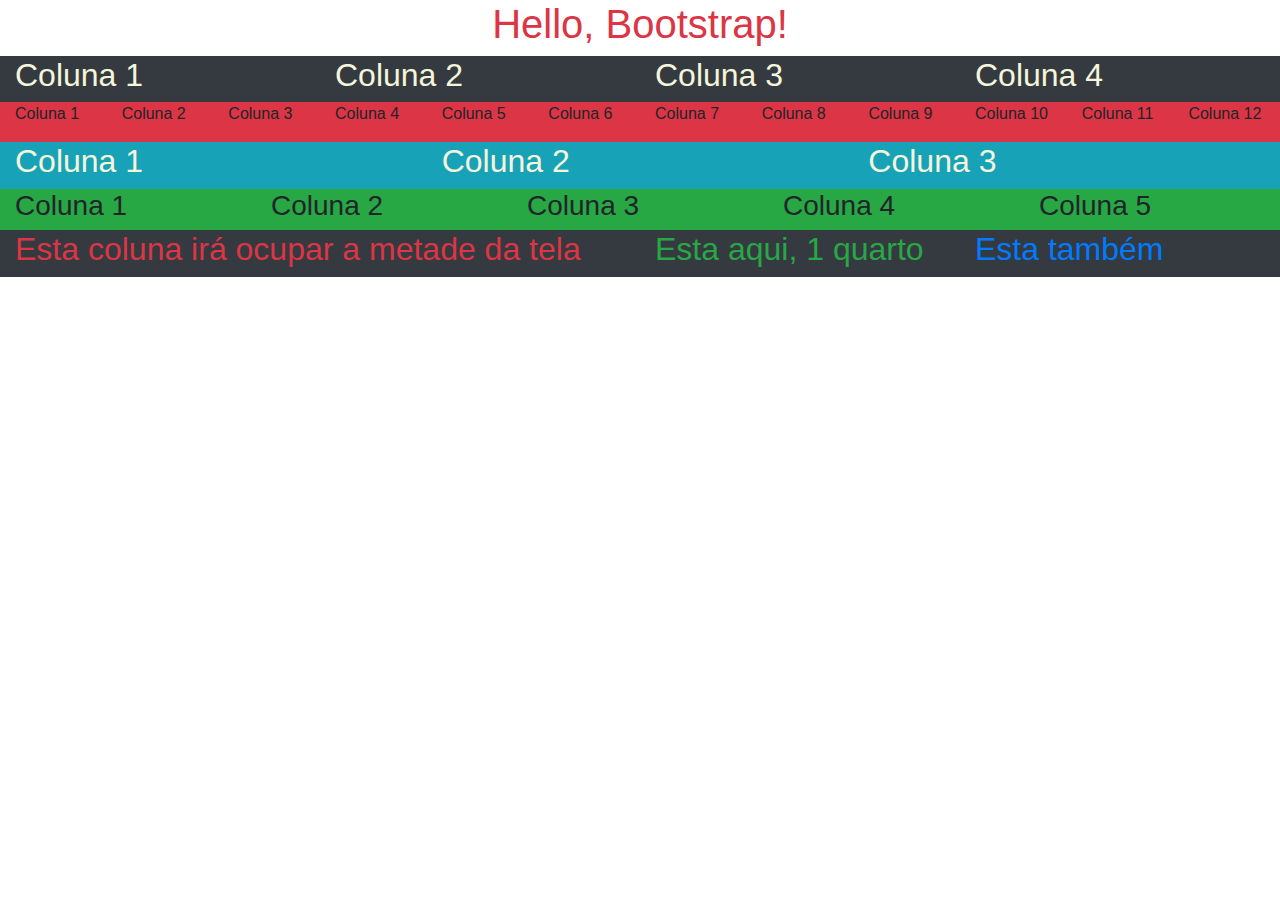
<file: index.html>
<!doctype html>
<html lang="en">
  <head>
    <!-- Required meta tags -->
    <meta charset="utf-8">
    <meta name="viewport" content="width=device-width, initial-scale=1, shrink-to-fit=no">

    <!-- Bootstrap CSS -->
    <link rel="stylesheet" href="https://maxcdn.bootstrapcdn.com/bootstrap/4.0.0/css/bootstrap.min.css" integrity="sha384-Gn5384xqQ1aoWXA+058RXPxPg6fy4IWvTNh0E263XmFcJlSAwiGgFAW/dAiS6JXm" crossorigin="anonymous">
    <link rel="stylesheet" href="css/style.css">
    <title>Hello, world!</title>
  </head>
  <body>
    <h1 class="text-center text-danger">Hello, Bootstrap!</h1>


    <!--temos aqui a classe container que irá conter as linhas e colunas-->
    <!--container fluid ocupa toda a tela-->

    <div class="container-fluid">

        <div class="row bg-dark">


            <!--o número máximo de colunas no bootstrap é 12-->

            <div class="col">
                <h2>Coluna 1</h2>
            </div>

            <div class="col">
                <h2>Coluna 2</h2>
            </div>

            <div class="col">
                <h2>Coluna 3</h2>
            </div>

            <div class="col">
                <h2>Coluna 4</h2>
            </div>


        </div>

        <div class="row bg-danger">

            <div class="col">
                <p>Coluna 1</p>
            </div>

            <div class="col">
                <p>Coluna 2</p>
            </div>

            <div class="col">
                <p>Coluna 3</p>
            </div>

            <div class="col">
                <p>Coluna 4</p>
            </div>

            <div class="col">
                <p>Coluna 5</p>
            </div>

            <div class="col">
                <p>Coluna 6</p>
            </div>

            <div class="col">
                <p>Coluna 7</p>
            </div>

            <div class="col">
                <p>Coluna 8</p>
            </div>

            <div class="col">
                <p>Coluna 9</p>
            </div>

            <div class="col">
                <p>Coluna 10</p>
            </div>

            <div class="col">
                <p>Coluna 11</p>
            </div>

            <div class="col">
                <p>Coluna 12</p>
            </div>


        </div>

        <div class="row bg-info">

            <div class="col">
                <h2>Coluna 1</h2>
            </div>

            <div class="col">
                <h2>Coluna 2</h2>
            </div>

            <div class="col">
                <h2>Coluna 3</h2>
            </div>
        </div>

        <div class="row bg-success">

            <div class="col">
                <h3>Coluna 1</h3>
            </div>


            <div class="col">
                <h3>Coluna 2</h3>
            </div>


            <div class="col">
                <h3>Coluna 3</h3>
            </div>


            <div class="col">
                <h3>Coluna 4</h3>
            </div>


            <div class="col">
                <h3>Coluna 5</h3>
            </div>
        </div>

        <div class="row bg-dark">

            <div class="col-6">
                <h2 class="text-danger">Esta coluna irá ocupar a metade da tela</h2>
            </div>

            <div class="col-3">
                <h2 class="text-success">Esta aqui, 1 quarto</h2>
            </div>

            <div class="col">
                <h2 class="text-primary">Esta também</h2>
            </div>
        </div>
    </div>












    <!-- Optional JavaScript -->
    <!-- jQuery first, then Popper.js, then Bootstrap JS -->
    <script src="https://code.jquery.com/jquery-3.2.1.slim.min.js" integrity="sha384-KJ3o2DKtIkvYIK3UENzmM7KCkRr/rE9/Qpg6aAZGJwFDMVNA/GpGFF93hXpG5KkN" crossorigin="anonymous"></script>
    <script src="https://cdnjs.cloudflare.com/ajax/libs/popper.js/1.12.9/umd/popper.min.js" integrity="sha384-ApNbgh9B+Y1QKtv3Rn7W3mgPxhU9K/ScQsAP7hUibX39j7fakFPskvXusvfa0b4Q" crossorigin="anonymous"></script>
    <script src="https://maxcdn.bootstrapcdn.com/bootstrap/4.0.0/js/bootstrap.min.js" integrity="sha384-JZR6Spejh4U02d8jOt6vLEHfe/JQGiRRSQQxSfFWpi1MquVdAyjUar5+76PVCmYl" crossorigin="anonymous"></script>
  </body>
</html>
</file>
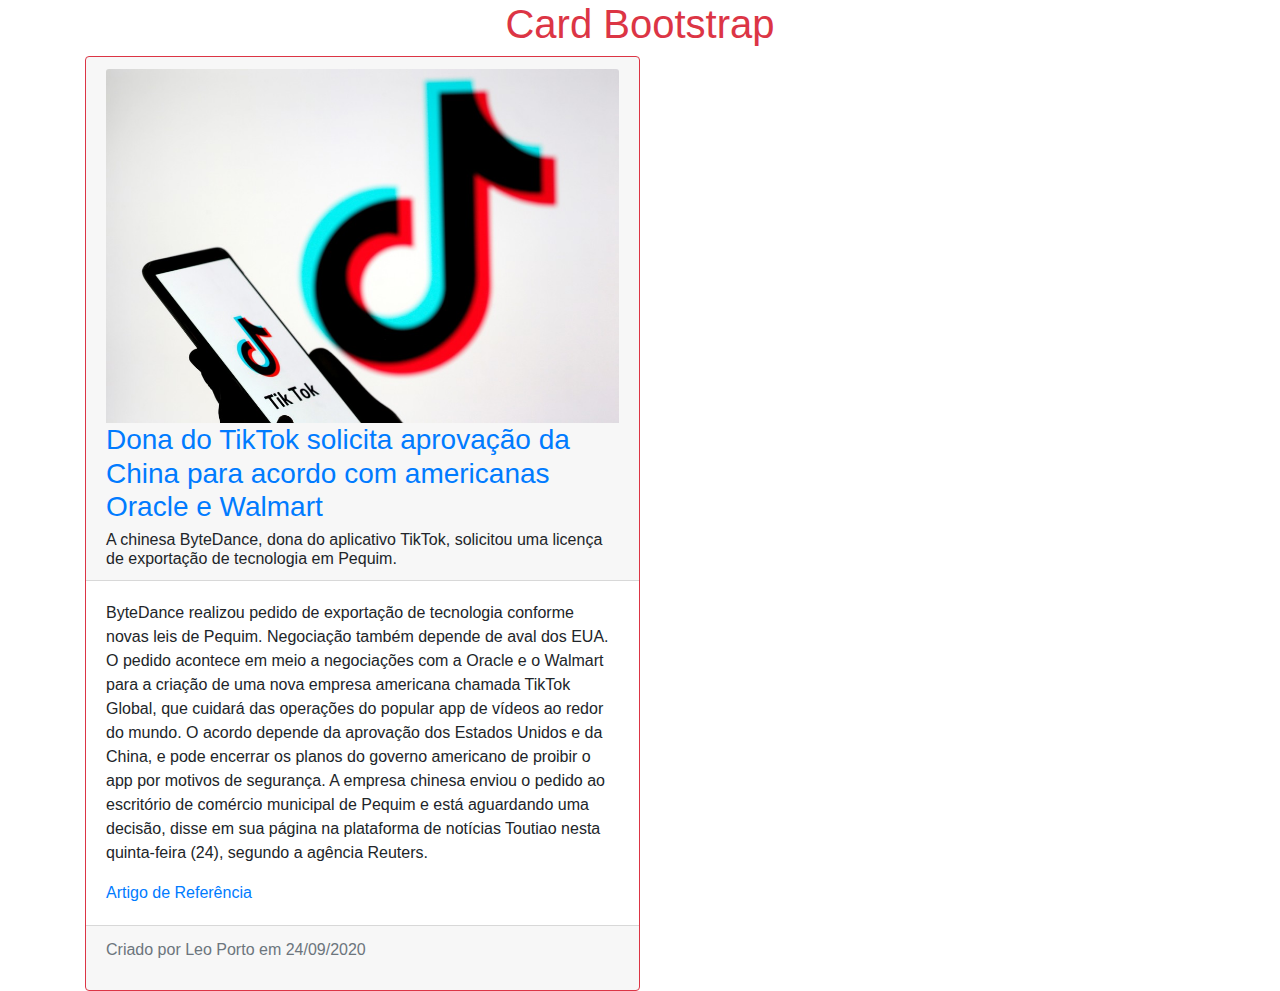
<file: card1.html>
<!doctype html>
<html lang="en">

<head>
    <!-- Required meta tags -->
    <meta charset="utf-8">
    <meta name="viewport" content="width=device-width, initial-scale=1, shrink-to-fit=no">

    <!-- Bootstrap CSS -->
    <link rel="stylesheet" href="https://maxcdn.bootstrapcdn.com/bootstrap/4.0.0/css/bootstrap.min.css" integrity="sha384-Gn5384xqQ1aoWXA+058RXPxPg6fy4IWvTNh0E263XmFcJlSAwiGgFAW/dAiS6JXm" crossorigin="anonymous">

    <title>Card 1</title>
</head>

<body>
    <h1 class="text-center text-danger">Card Bootstrap</h1>

    <div class="container">
        <div class="row">
            <div class="col-12">

                <!-- card bootstrap -->

                <div class="card w-50 border-danger">
                    <div class="card-header">


                        <!-- imagem do topo do card -->
                        <img src="./assets//img/tiktokb.jpg" class="card-img-top" alt="">


                        <!-- titulo e subtitulo do card -->

                        <h3 class="text-primary card-title">Dona do TikTok solicita aprovação da China para acordo com americanas Oracle e Walmart</h3>
                        <h6 class="card-subtitle">A chinesa ByteDance, dona do aplicativo TikTok, solicitou uma licença de exportação de tecnologia em Pequim.</h6>
                    </div>

                    <!-- corpo do card -->
                    <div class="card-body">

                        <!-- texto do body -->

                        <p class="card-text">ByteDance realizou pedido de exportação de tecnologia conforme novas leis de Pequim. Negociação também depende de aval dos EUA. O pedido acontece em meio a negociações com a Oracle e o Walmart para a criação de uma nova empresa
                            americana chamada TikTok Global, que cuidará das operações do popular app de vídeos ao redor do mundo. O acordo depende da aprovação dos Estados Unidos e da China, e pode encerrar os planos do governo americano de proibir o
                            app por motivos de segurança. A empresa chinesa enviou o pedido ao escritório de comércio municipal de Pequim e está aguardando uma decisão, disse em sua página na plataforma de notícias Toutiao nesta quinta-feira (24), segundo
                            a agência Reuters.</p>

                        <!-- link dentro do card     -->
                        <a class="card-link" href="https://g1.globo.com/economia/tecnologia/noticia/2020/09/24/dona-do-tiktok-solicita-aprovacao-da-china-para-acordo-com-americanas-oracle-e-walmart.ghtml">Artigo
                            de Referência</a>

                    </div>


                    <!-- rodape -->
                    <div class="card-footer">
                        <p class="text-muted">Criado por Leo Porto em 24/09/2020</p>
                    </div>
                </div>

            </div>
        </div>
    </div>

    <!-- Optional JavaScript -->
    <!-- jQuery first, then Popper.js, then Bootstrap JS -->
    <script src="https://code.jquery.com/jquery-3.2.1.slim.min.js" integrity="sha384-KJ3o2DKtIkvYIK3UENzmM7KCkRr/rE9/Qpg6aAZGJwFDMVNA/GpGFF93hXpG5KkN" crossorigin="anonymous"></script>
    <script src="https://cdnjs.cloudflare.com/ajax/libs/popper.js/1.12.9/umd/popper.min.js" integrity="sha384-ApNbgh9B+Y1QKtv3Rn7W3mgPxhU9K/ScQsAP7hUibX39j7fakFPskvXusvfa0b4Q" crossorigin="anonymous"></script>
    <script src="https://maxcdn.bootstrapcdn.com/bootstrap/4.0.0/js/bootstrap.min.js" integrity="sha384-JZR6Spejh4U02d8jOt6vLEHfe/JQGiRRSQQxSfFWpi1MquVdAyjUar5+76PVCmYl" crossorigin="anonymous"></script>
</body>

</html>
</file>
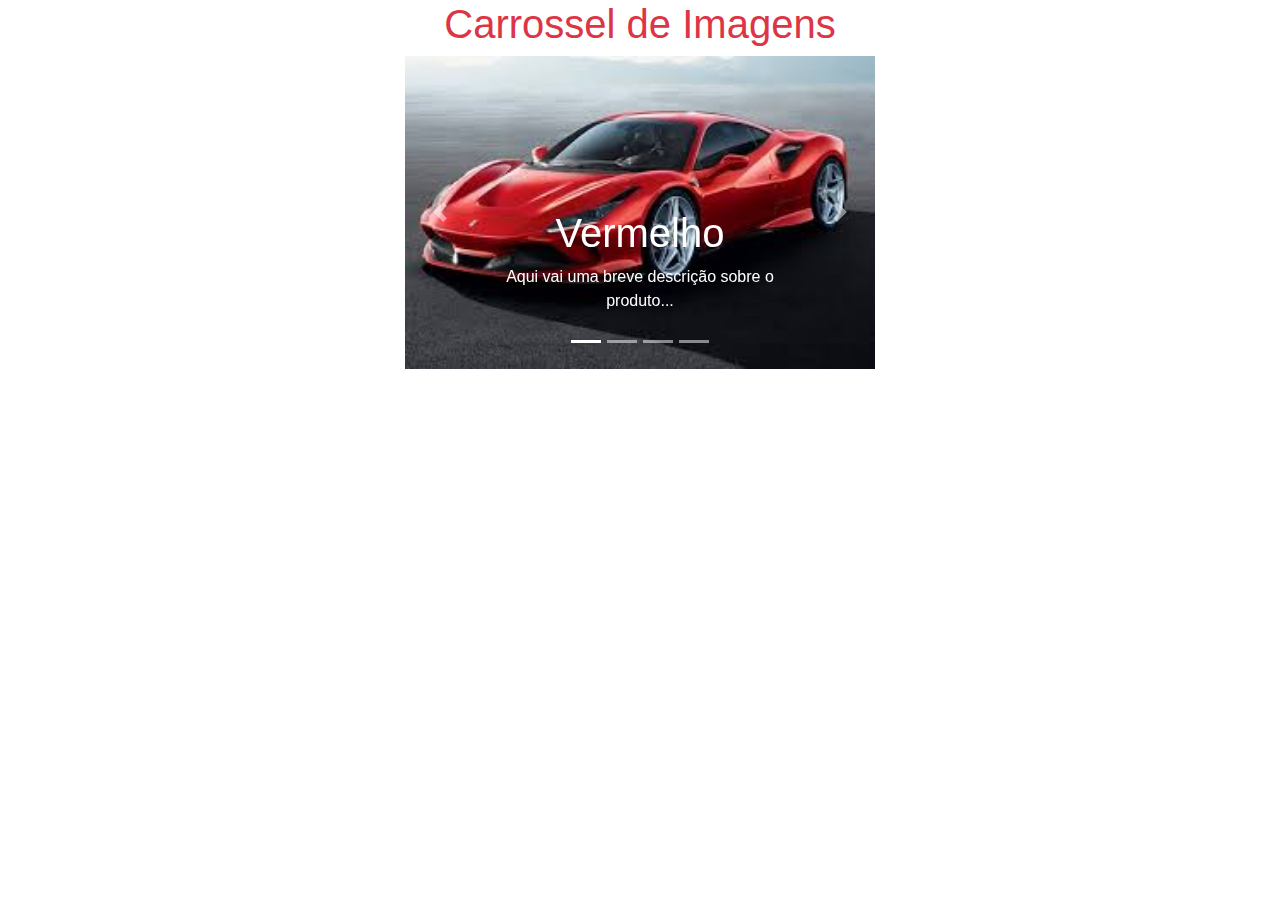
<file: carrossel.html>
<!doctype html>
<html lang="en">

<head>
    <!-- Required meta tags -->
    <meta charset="utf-8">
    <meta name="viewport" content="width=device-width, initial-scale=1, shrink-to-fit=no">

    <!-- Bootstrap CSS -->
    <link rel="stylesheet" href="https://maxcdn.bootstrapcdn.com/bootstrap/4.0.0/css/bootstrap.min.css"
        integrity="sha384-Gn5384xqQ1aoWXA+058RXPxPg6fy4IWvTNh0E263XmFcJlSAwiGgFAW/dAiS6JXm" crossorigin="anonymous">


    <title>Carrosel de Imagens</title>
</head>

<body>
    <h1 class="text-center text-danger">Carrossel de Imagens</h1>



    <div class="container" style="width: 500px;">
        <div class="row">
            <div class="col-12">
                <div id="carouselExampleSlidesOnly" class="carousel slide" data-ride="carousel">

                    <ol class="carousel-indicators">
                        <li data-targer="carouselExampleSlidesOnly" data-slide-to="0" class="active"></li>
                        <li data-targer="carouselExampleSlidesOnly" data-slide-to="1"></li>
                        <li data-targer="carouselExampleSlidesOnly" data-slide-to="2"></li>
                        <li data-targer="carouselExampleSlidesOnly" data-slide-to="3"></li>
                    </ol>

                    <div class="carousel-inner">
                        <div class="carousel-item active">
                            <img class="d-block w-100" src="./assets/img/f1.jpeg" alt="First slide">
                            <div class="carousel-caption d-none d-md-block">

                                <h1>Vermelho</h1>
                                <p>Aqui vai uma breve descrição sobre o produto...</p>
                            </div>

                        </div>
                        <div class="carousel-item">
                            <img class="d-block w-100" src="./assets/img/f2.jpeg" alt="Second slide">
                            <div class="carousel-caption d-none d-md-block">

                                <h1>Branco</h1>
                                <p>Aqui vai uma breve descrição sobre o produto...</p>
                            </div>
                        </div>
                        <div class="carousel-item">
                            <img class="d-block w-100" src="./assets/img/f3.jpeg" alt="Third slide">
                            <div class="carousel-caption d-none d-md-block">

                                <h1>Amarelo</h1>
                                <p>Aqui vai uma breve descrição sobre o produto...</p>
                            </div>
                        </div>

                        <div class="carousel-item">
                            <img class="d-block w-100" src="./assets/img/f4.jpeg" alt="Third slide">
                            <div class="carousel-caption d-none d-md-block">

                                <h1>Prata</h1>
                                <p>Aqui vai uma breve descrição sobre o produto...</p>
                            </div>
                        </div>

                        <a href="#carouselExampleSlidesOnly" class="carousel-control-prev" role="button"
                            data-slide="prev">

                            <span class="carousel-control-prev-icon" aria-hidden="true"></span>
                            <span class="sr-only">Voltar</span>
                        </a>

                        <a href="#carouselExampleSlidesOnly" class="carousel-control-next" role="button"
                            data-slide="next">

                            <span class="carousel-control-next-icon" aria-hidden="true"></span>
                            <span class="sr-only">Voltar</span>
                        </a>
                    </div>
                </div>
            </div>
        </div>
    </div>

    <!-- Optional JavaScript -->
    <!-- jQuery first, then Popper.js, then Bootstrap JS -->
    <script src="https://code.jquery.com/jquery-3.2.1.slim.min.js"
        integrity="sha384-KJ3o2DKtIkvYIK3UENzmM7KCkRr/rE9/Qpg6aAZGJwFDMVNA/GpGFF93hXpG5KkN"
        crossorigin="anonymous"></script>
    <script src="https://cdnjs.cloudflare.com/ajax/libs/popper.js/1.12.9/umd/popper.min.js"
        integrity="sha384-ApNbgh9B+Y1QKtv3Rn7W3mgPxhU9K/ScQsAP7hUibX39j7fakFPskvXusvfa0b4Q"
        crossorigin="anonymous"></script>
    <script src="https://maxcdn.bootstrapcdn.com/bootstrap/4.0.0/js/bootstrap.min.js"
        integrity="sha384-JZR6Spejh4U02d8jOt6vLEHfe/JQGiRRSQQxSfFWpi1MquVdAyjUar5+76PVCmYl"
        crossorigin="anonymous"></script>

    <script>

        $('.carousel').carousel({

            interval: 1000
        })
    </script>
</body>

</html>
</file>
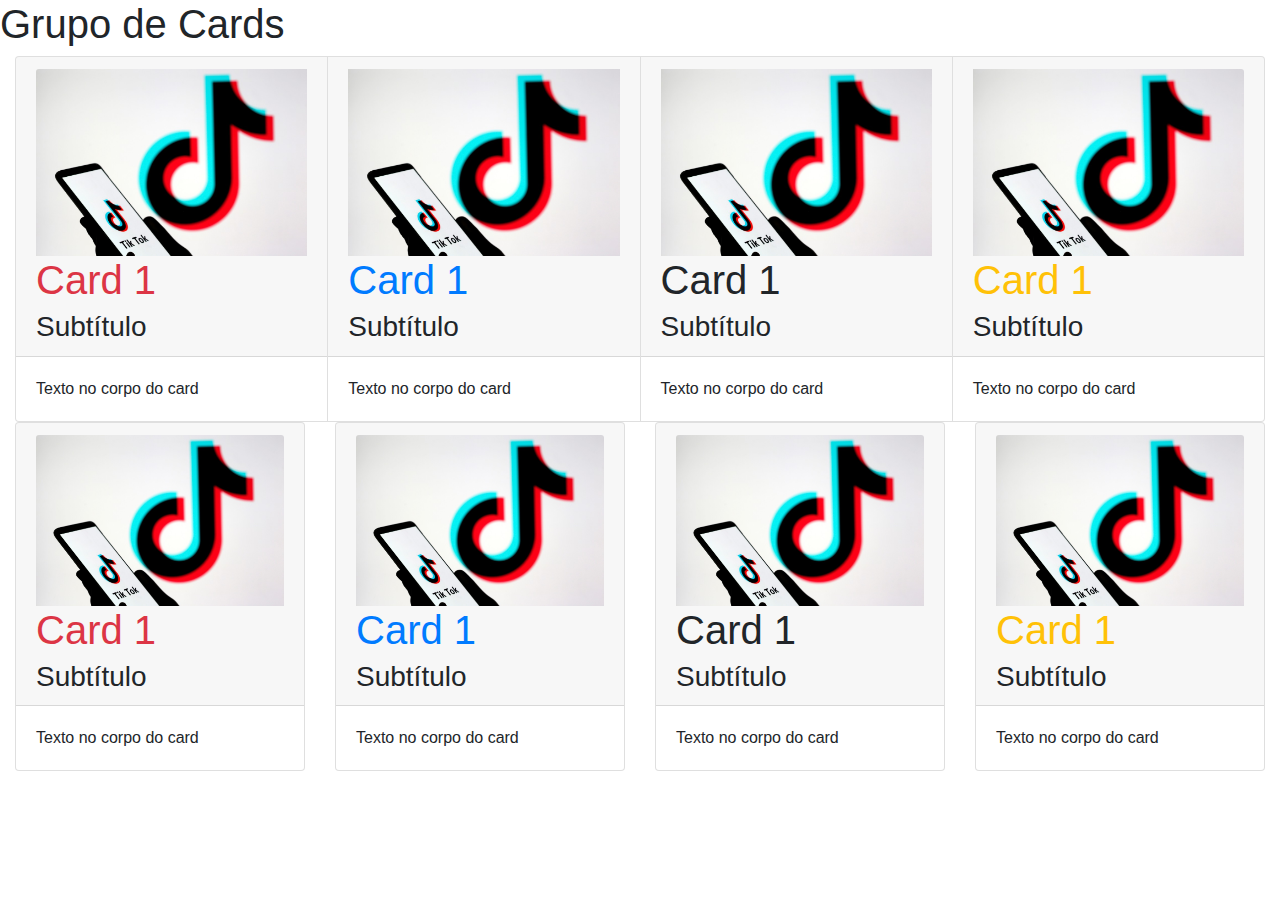
<file: grupo_cards.html>
<!doctype html>
<html lang="en">

<head>
    <!-- Required meta tags -->
    <meta charset="utf-8">
    <meta name="viewport" content="width=device-width, initial-scale=1, shrink-to-fit=no">

    <!-- Bootstrap CSS -->
    <link rel="stylesheet" href="https://maxcdn.bootstrapcdn.com/bootstrap/4.0.0/css/bootstrap.min.css" integrity="sha384-Gn5384xqQ1aoWXA+058RXPxPg6fy4IWvTNh0E263XmFcJlSAwiGgFAW/dAiS6JXm" crossorigin="anonymous">

    <title>Grupo de Cards</title>
</head>

<body>
    <h1>Grupo de Cards</h1>

    <div class="container-fluid">
        <div class="card-group">
            <div class="card">
                <div class="card-header">

                    <img src="./assets/img/tiktokb.jpg" class="card-img-top" alt="">
                    <h1 class="text-danger card-title">Card 1</h1>
                    <h3 class="card-subtitle">Subtítulo</h3>

                </div>
                <div class="card-body">

                    <p class="card-text">Texto no corpo do card</p>

                </div>
            </div>

            <div class="card">
                <div class="card-header">

                    <img src="./assets/img/tiktokb.jpg" class="card-img-top" alt="">

                    <h1 class="text-primary card-title">Card 1</h1>
                    <h3 class="card-subtitle">Subtítulo</h3>

                </div>
                <div class="card-body">

                    <p class="card-text">Texto no corpo do card</p>

                </div>
            </div>

            <div class="card">
                <div class="card-header">

                    <img src="./assets/img/tiktokb.jpg" class="card-img-top" alt="">

                    <h1 class="text-succes card-title">Card 1</h1>
                    <h3 class="card-subtitle">Subtítulo</h3>

                </div>
                <div class="card-body">

                    <p class="card-text">Texto no corpo do card</p>

                </div>
            </div>

            <div class="card">
                <div class="card-header">

                    <img src="./assets/img/tiktokb.jpg" class="card-img-top" alt="">

                    <h1 class="text-warning card-title">Card 1</h1>
                    <h3 class="card-subtitle">Subtítulo</h3>

                </div>
                <div class="card-body">

                    <p class="card-text">Texto no corpo do card</p>

                </div>
            </div>
        </div>
    </div>

    <div class="container-fluid">
        <div class="card-deck">
            <div class="card">
                <div class="card-header">

                    <img src="./assets/img/tiktokb.jpg" class="card-img-top" alt="">
                    <h1 class="text-danger card-title">Card 1</h1>
                    <h3 class="card-subtitle">Subtítulo</h3>

                </div>
                <div class="card-body">

                    <p class="card-text">Texto no corpo do card</p>

                </div>
            </div>

            <div class="card">
                <div class="card-header">

                    <img src="./assets/img/tiktokb.jpg" class="card-img-top" alt="">

                    <h1 class="text-primary card-title">Card 1</h1>
                    <h3 class="card-subtitle">Subtítulo</h3>

                </div>
                <div class="card-body">

                    <p class="card-text">Texto no corpo do card</p>

                </div>
            </div>

            <div class="card">
                <div class="card-header">

                    <img src="./assets/img/tiktokb.jpg" class="card-img-top" alt="">

                    <h1 class="text-succes card-title">Card 1</h1>
                    <h3 class="card-subtitle">Subtítulo</h3>

                </div>
                <div class="card-body">

                    <p class="card-text">Texto no corpo do card</p>

                </div>
            </div>

            <div class="card">
                <div class="card-header">

                    <img src="./assets/img/tiktokb.jpg" class="card-img-top" alt="">

                    <h1 class="text-warning card-title">Card 1</h1>
                    <h3 class="card-subtitle">Subtítulo</h3>

                </div>
                <div class="card-body">

                    <p class="card-text">Texto no corpo do card</p>

                </div>
            </div>
        </div>
    </div>

    <!-- Optional JavaScript -->
    <!-- jQuery first, then Popper.js, then Bootstrap JS -->
    <script src="https://code.jquery.com/jquery-3.2.1.slim.min.js" integrity="sha384-KJ3o2DKtIkvYIK3UENzmM7KCkRr/rE9/Qpg6aAZGJwFDMVNA/GpGFF93hXpG5KkN" crossorigin="anonymous"></script>
    <script src="https://cdnjs.cloudflare.com/ajax/libs/popper.js/1.12.9/umd/popper.min.js" integrity="sha384-ApNbgh9B+Y1QKtv3Rn7W3mgPxhU9K/ScQsAP7hUibX39j7fakFPskvXusvfa0b4Q" crossorigin="anonymous"></script>
    <script src="https://maxcdn.bootstrapcdn.com/bootstrap/4.0.0/js/bootstrap.min.js" integrity="sha384-JZR6Spejh4U02d8jOt6vLEHfe/JQGiRRSQQxSfFWpi1MquVdAyjUar5+76PVCmYl" crossorigin="anonymous"></script>
</body>

</html>
</file>
<file: css/style.css>
h2{

    color: beige;
}
</file>
